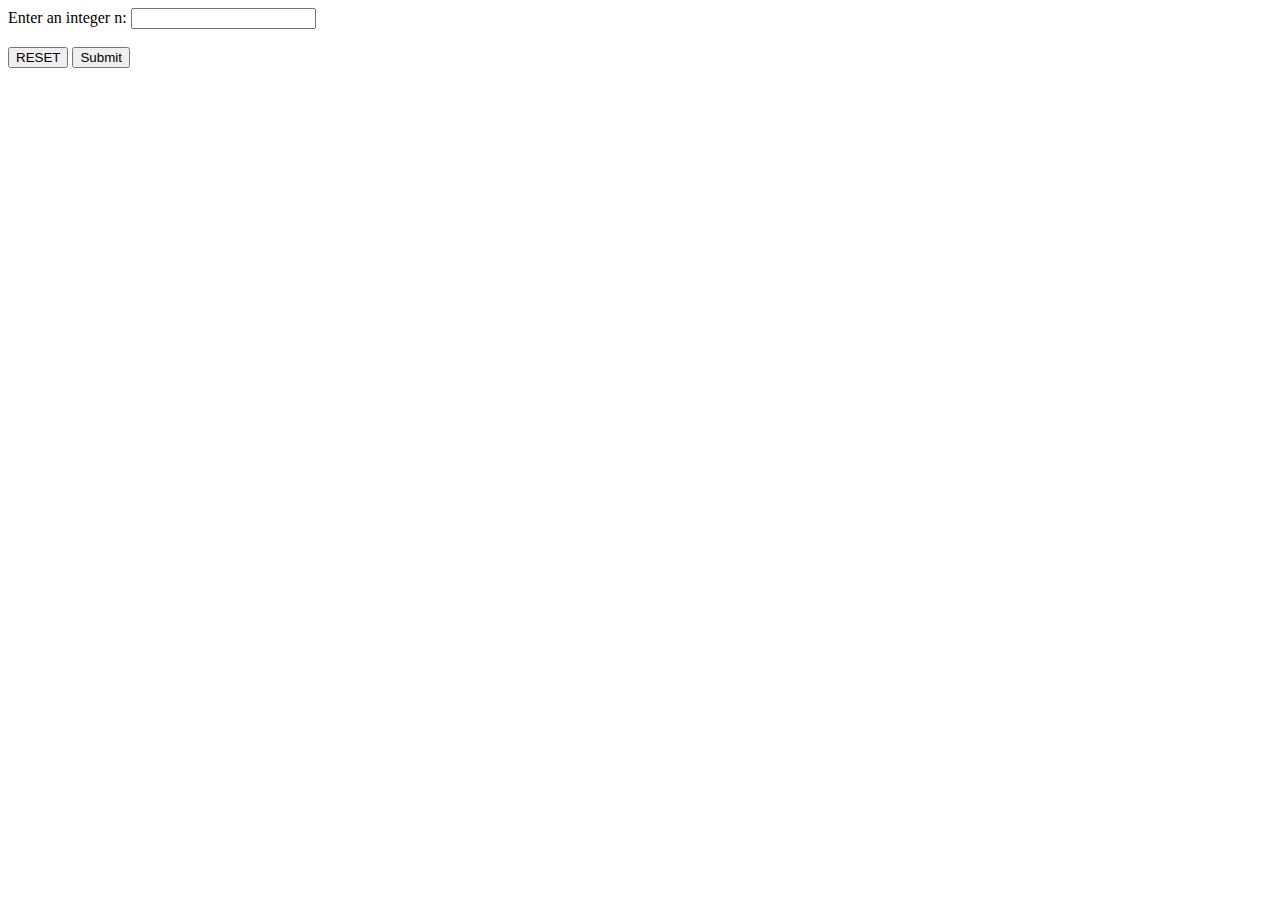
<file: HelloWorld/web/index.html>
<!DOCTYPE html>
<!--
Click nbfs://nbhost/SystemFileSystem/Templates/Licenses/license-default.txt to change this license
Click nbfs://nbhost/SystemFileSystem/Templates/JSP_Servlet/Html.html to edit this template
-->
<html>
    <head>
        <title>TODO supply a title</title>
        <meta charset="UTF-8">
        <meta name="viewport" content="width=device-width, initial-scale=1.0">
    </head>
    <body>
        
        <form action="sum" method="POST">
            Enter an integer n: <input type="text" name="number"/>
            <br/><br/>
            <input type="reset" value="RESET"/>
            <input type="submit" value="Submit"/>
        </form>
        
    </body>
</html>
</file>
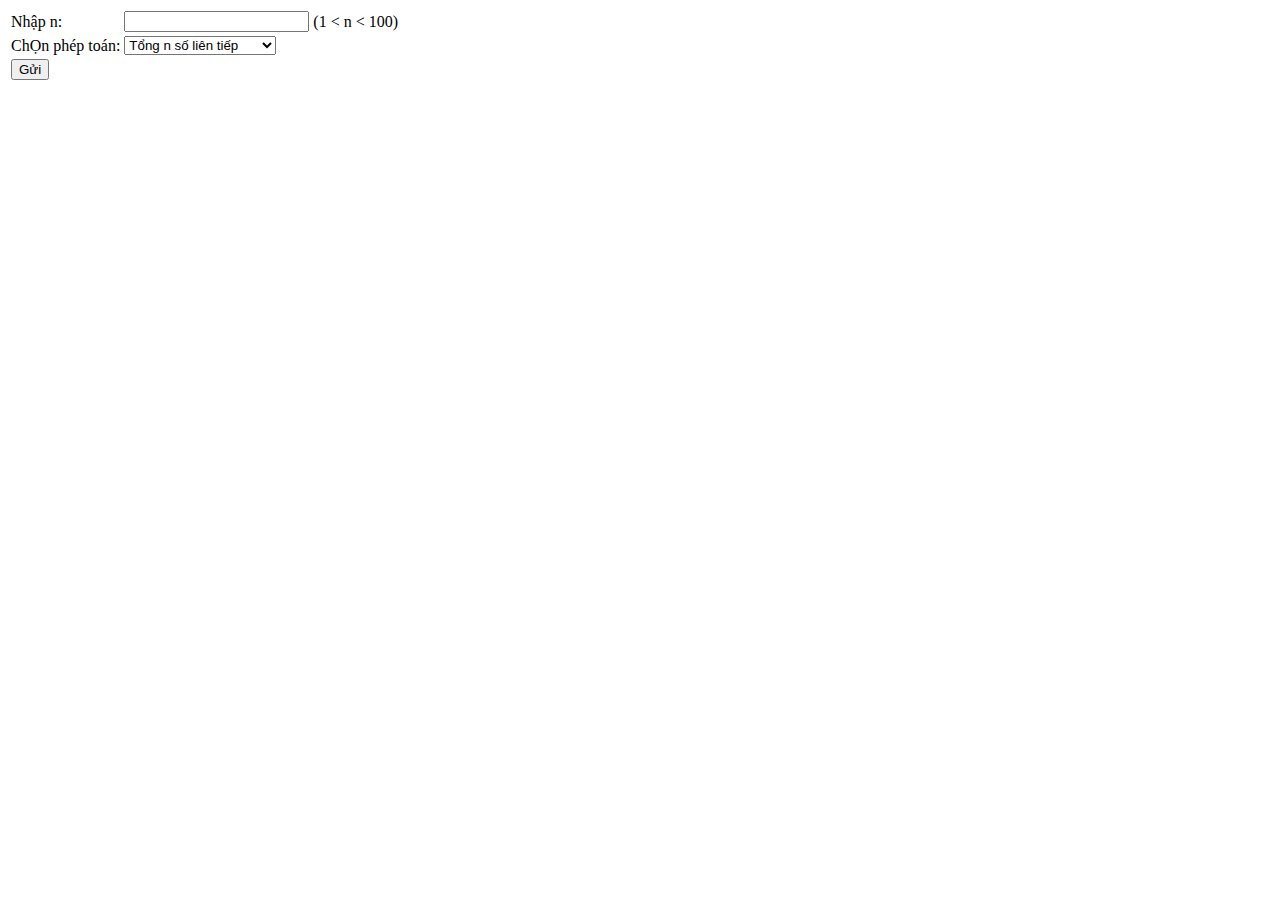
<file: Lesson5-TienTD/web/index.html>
<!DOCTYPE html>
<html lang="en">
    <head>
        <meta charset="UTF-8">
        <title>Form HTML</title>
    </head>
    <body>
        <form action="cal" method="post">
            <table>
                <tr>
                    <td><label for="n">Nhập n:</label></td>

                    <td><input type="text" name="number" required/>
                    </td>
                    <td>
                        (1 < n < 100)
                    </td>
                </tr>
                <tr>
                    <td>
                        <label for="select">ChỌn phép toán: </label>
                    </td>
                    <td>
                        <select name="pheptoan" id="select">
                            <option value="nslt">Tổng n số liên tiếp</option>
                            <option value="ngt">Tính n!</option>
                            <option value="idl">In dãy lẻ</option>
                            <option value="idc">In dãy số chẵn</option>
                            <option value="ktsnt">Kiểm tra số nguyên tố</option>
                        </select>
                    </td>
                </tr>
                <tr>
                    <td>
                        <button type="submit">Gửi</button>
                    </td>
                </tr>
            </table>
        </form>

        <script>
            // Lấy thẻ select
            const select = document.getElementById("select");

            // Thêm event listener cho thẻ select
            select.addEventListener("change", function () {
                // Gửi form đi
                document.querySelector("form").submit();
            });
        </script>
    </body>
</html>
</file>
